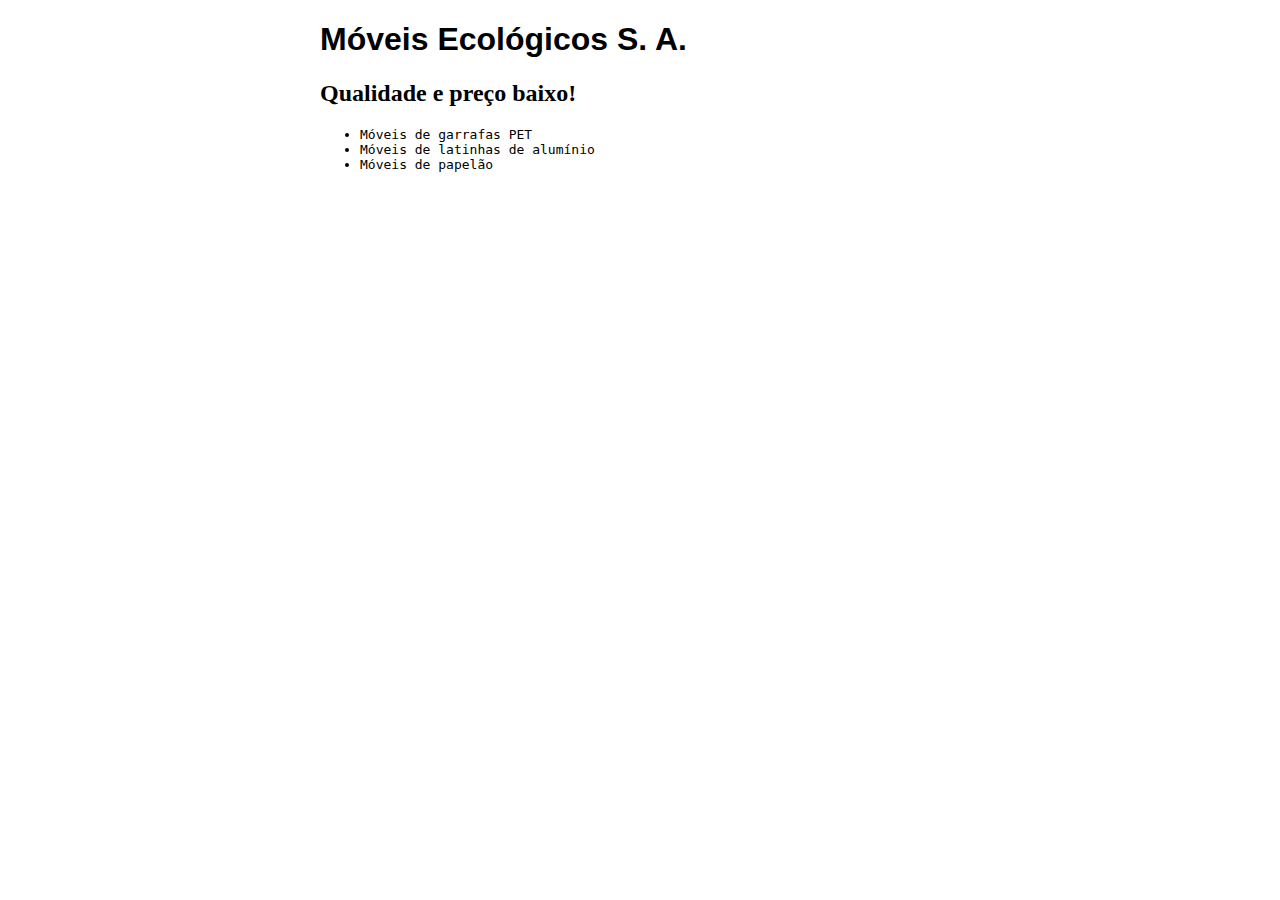
<file: index.html>
<!DOCTYPE html>
<html lang="pt-br">
  <head>
    <meta charset="UTF-8" />
    <meta http-equiv="X-UA-Compatible" content="IE=edge" />
    <meta name="viewport" content="width=device-width, initial-scale=1.0" />
    <link rel="stylesheet" href="principal.css">
    <title>Móveis Ecológicos</title>
    <script src="js/principal.js"></script>
  </head>
  <body onload="trocaBanner();">
    <h1>Móveis Ecológicos S. A.</h1>
    <h2 id="mensagem"></h2>
    <ul>
      <li>Móveis de garrafas PET</li>
      <li>Móveis de latinhas de alumínio</li>
      <li>Móveis de papelão</li>
    </ul>
  </body>
</html>
</file>
<file: principal.css>
body {
    width: 50%;
    margin: auto;
}

h1 {
  font-family: sans-serif;
}

li {
  font-family: monospace;
}
</file>
